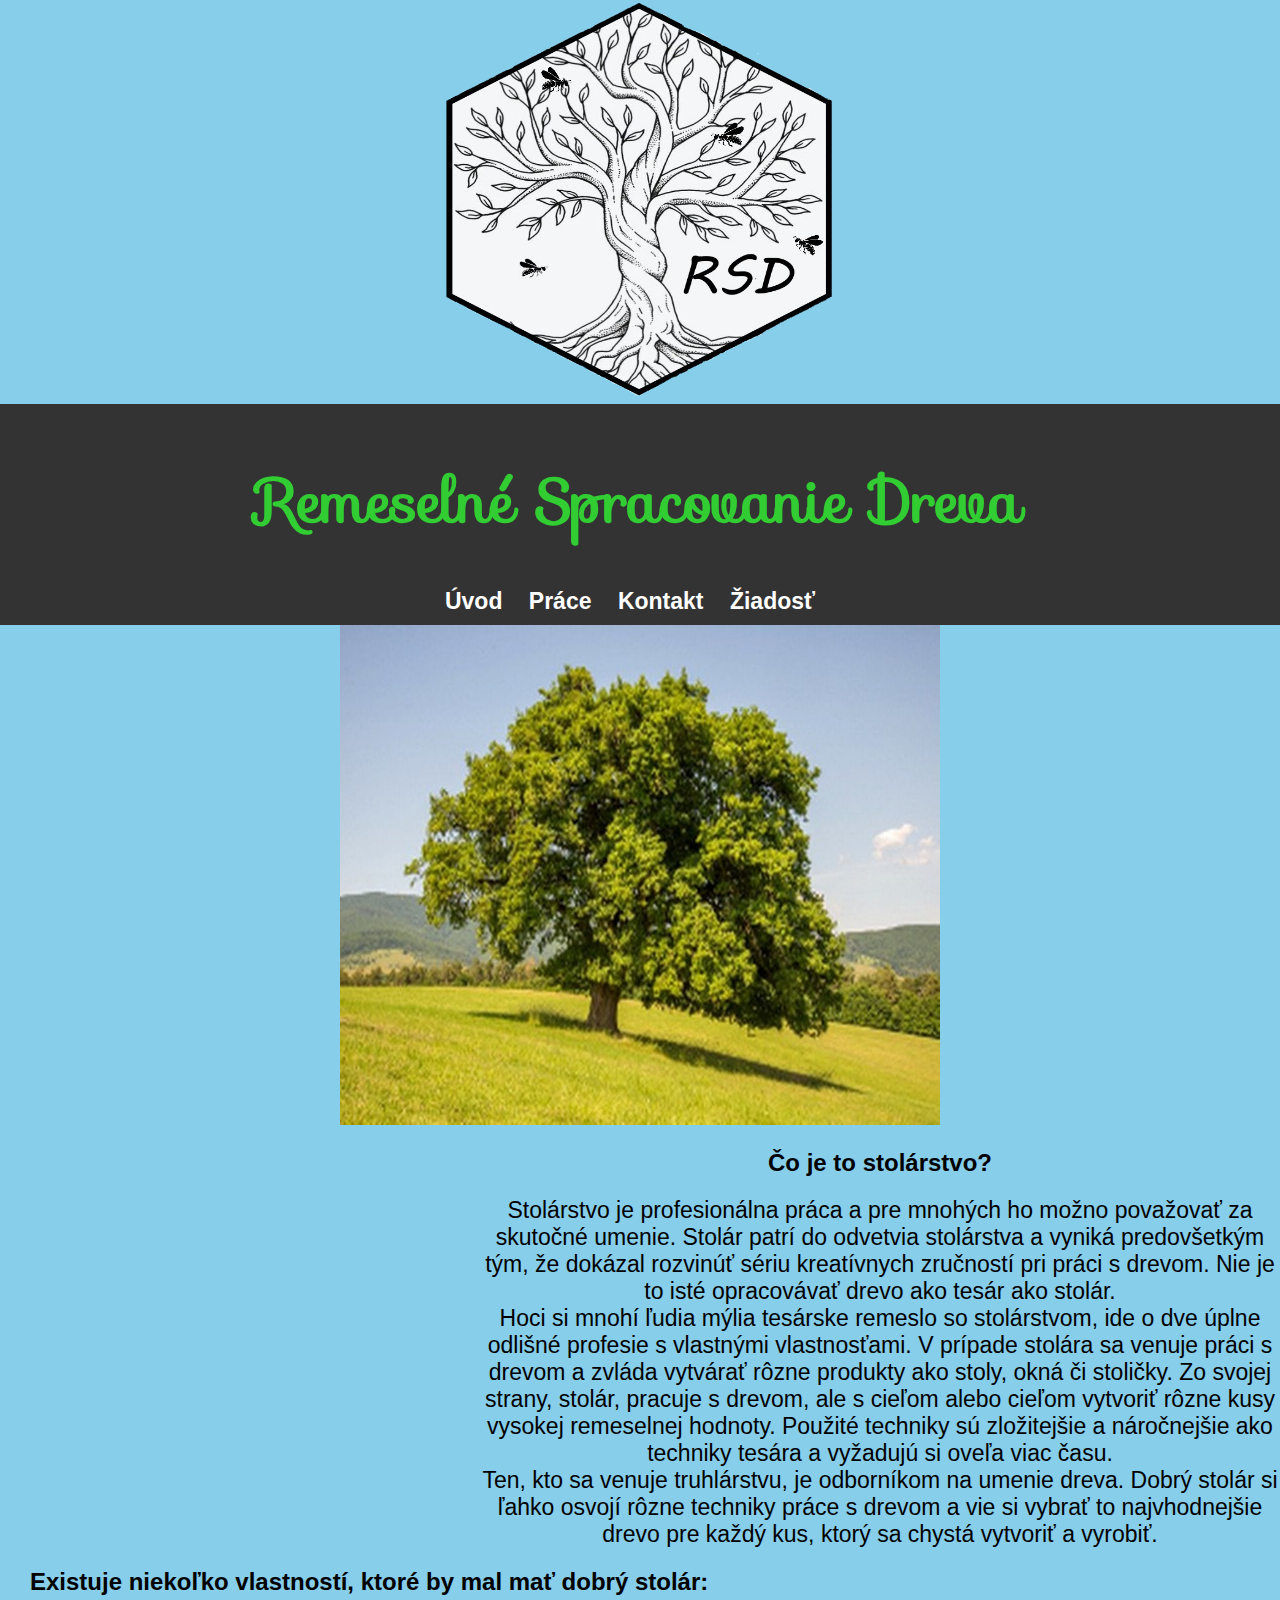
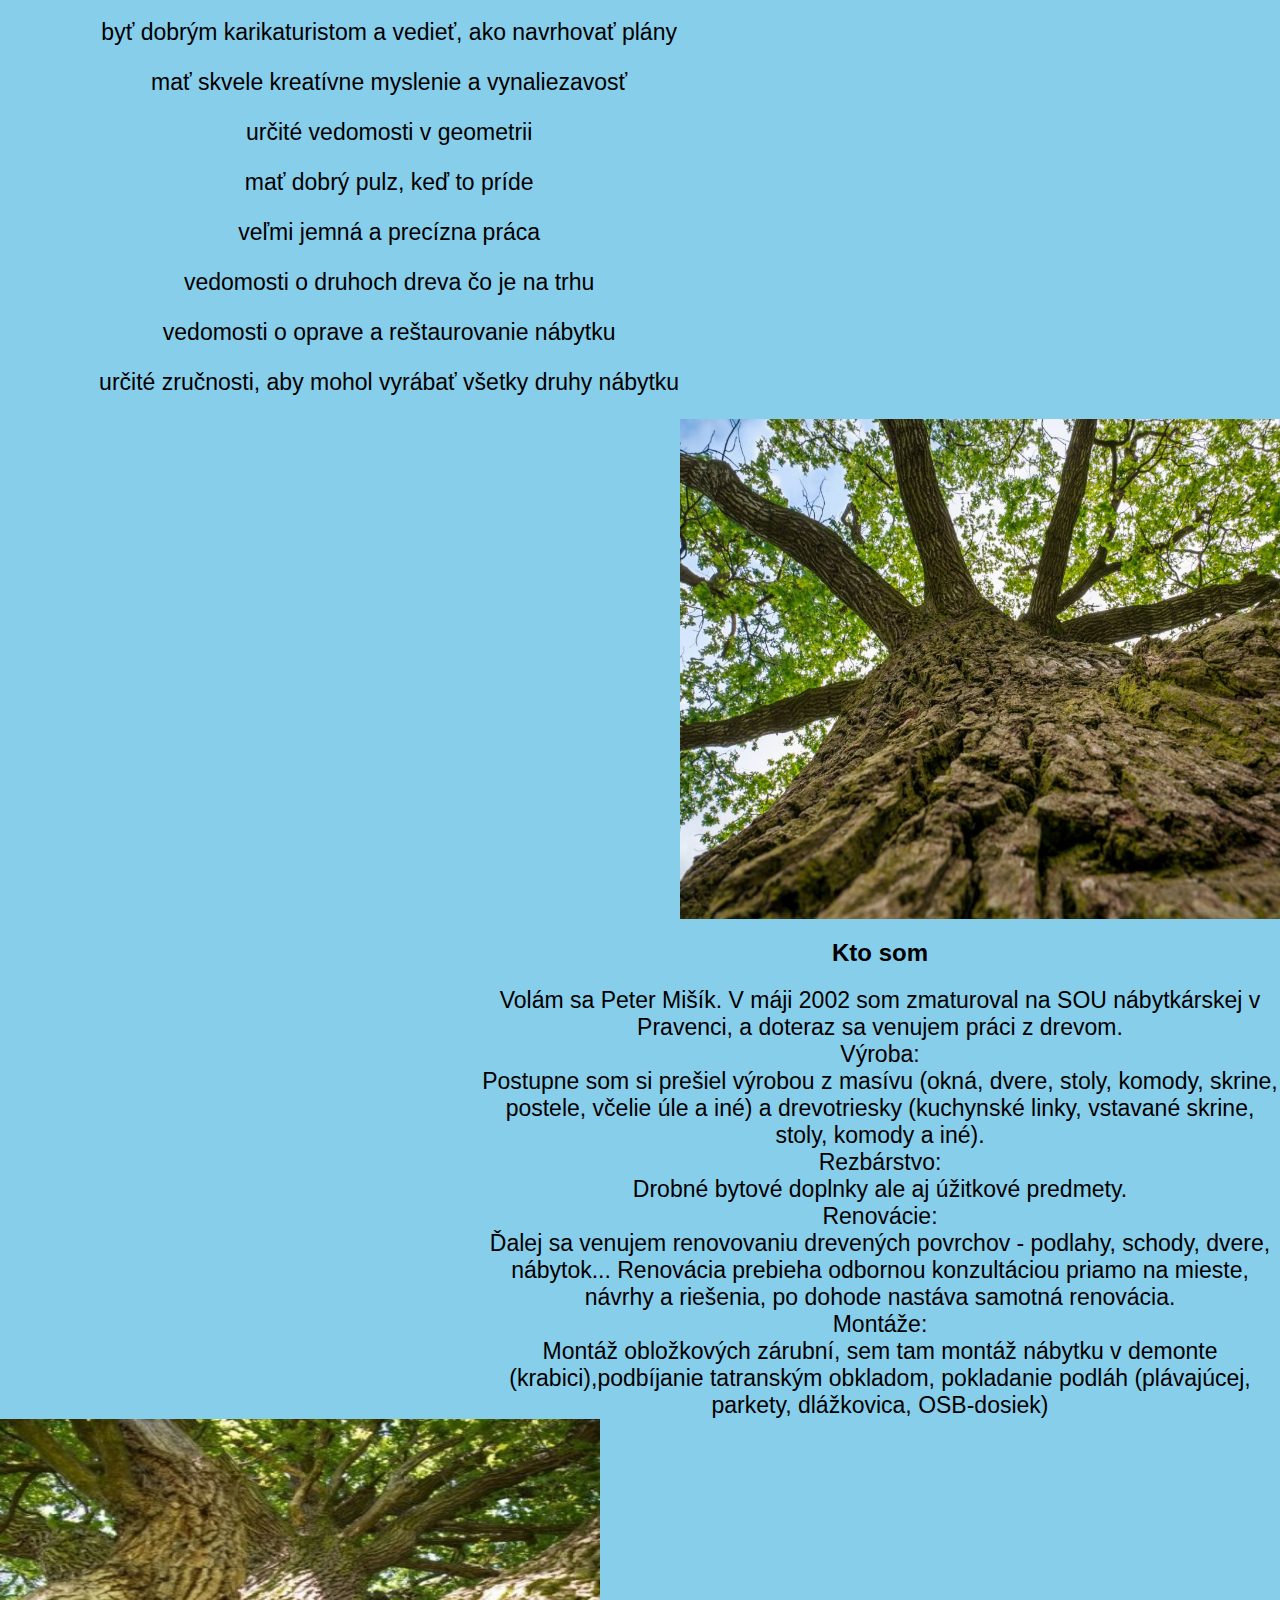
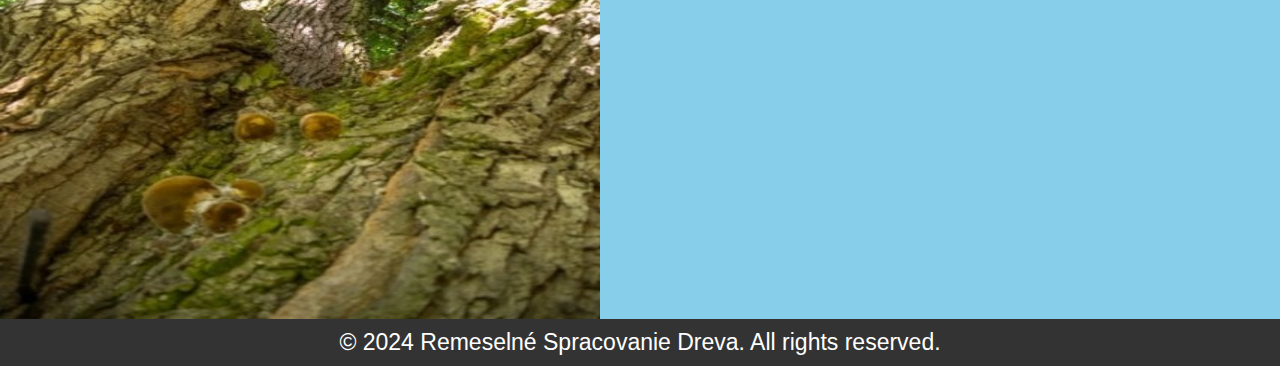
<file: index.html>
<!DOCTYPE html>
<html lang="sk">
<head>
    <meta charset="UTF-8">
    <meta name="viewport" content="width=device-width, initial-scale=1.0">
    <title>Remeselné Spracovanie Dreva</title>
    <link rel="stylesheet" href="styly.css">
</head>
<body>
    <img src="Logo.jpg" class="obr1">   
    <header>
        <link rel="stylesheet" href="https://fonts.googleapis.com/css?family=Sofia">
        <h1 >Remeselné Spracovanie Dreva</h1>
        <nav>
            <ul>
                <li><a href="index.html">Úvod</a></li>
                <li><a href="prace.html">Práce</a></li>
                <li><a href="kontakt.html">Kontakt</a></li>
                <li><a href="ziadost.html">Žiadosť</a></li>
            </ul>
        </nav>
    </header>
        <img src="Titulok2.jpg" class="obr2" > 
        <aside><h2>Čo je to stolárstvo?</h2>
        <p>Stolárstvo je profesionálna práca a pre mnohých ho možno považovať za skutočné umenie. Stolár patrí do odvetvia stolárstva a vyniká predovšetkým tým, že dokázal rozvinúť sériu kreatívnych zručností pri práci s drevom. Nie je to isté opracovávať drevo ako tesár ako stolár.
        <p>Hoci si mnohí ľudia mýlia tesárske remeslo so stolárstvom, ide o dve úplne odlišné profesie s vlastnými vlastnosťami. V prípade stolára sa venuje práci s drevom a zvláda vytvárať rôzne produkty ako stoly, okná či stoličky. Zo svojej strany, stolár, pracuje s drevom, ale s cieľom alebo cieľom vytvoriť rôzne kusy vysokej remeselnej hodnoty. Použité techniky sú zložitejšie a náročnejšie ako techniky tesára a vyžadujú si oveľa viac času.
        <p>Ten, kto sa venuje truhlárstvu, je odborníkom na umenie dreva. Dobrý stolár si ľahko osvojí rôzne techniky práce s drevom a vie si vybrať to najvhodnejšie drevo pre každý kus, ktorý sa chystá vytvoriť a vyrobiť.</p>
        </aside>
    
        <aside1><h2>Existuje niekoľko vlastností, ktoré by mal mať dobrý stolár: </h2>
        <ul>byť dobrým karikaturistom a vedieť, ako navrhovať plány</ul>
        <ul>mať skvele kreatívne myslenie a vynaliezavosť</ul>
        <ul>určité vedomosti v geometrii</ul>
        <ul>mať dobrý pulz, keď to príde</ul>
        <ul>veľmi jemná a precízna práca</ul>
        <ul>vedomosti o druhoch dreva čo je na trhu</ul>
        <ul>vedomosti o oprave a reštaurovanie nábytku</ul>
            <ul>určité zručnosti, aby mohol vyrábať všetky druhy nábytku</ul></aside1>
     <img src="Titulok3.jpg" class="obr3">
    
        <aside2>
            <h2>Kto som</h2>
            <p>Volám sa Peter Mišík. V máji 2002  som zmaturoval na SOU nábytkárskej v Pravenci, a doteraz sa venujem práci z drevom.</p>
<p>Výroba:</p>
<p>Postupne som si prešiel výrobou z masívu (okná, dvere, stoly, komody, skrine, postele, včelie úle a iné) a  drevotriesky (kuchynské linky, vstavané skrine, stoly, komody a iné).</p>
<p>Rezbárstvo:</p>
<p>Drobné bytové doplnky ale aj úžitkové predmety. </p>
<p>Renovácie:</p>
<p>Ďalej sa venujem renovovaniu drevených povrchov - podlahy, schody, dvere, nábytok...
Renovácia prebieha odbornou konzultáciou priamo na mieste, návrhy a riešenia, po dohode nastáva samotná renovácia.</p>
<p>Montáže:</p>
<p>Montáž obložkových zárubní, sem tam montáž nábytku v demonte (krabici),podbíjanie tatranským obkladom, pokladanie podláh (plávajúcej, parkety, dlážkovica, OSB-dosiek)</p>
    </aside2>
    <img src="Titulok4.jpg" class="obr4">
    <footer>
        <p>&copy; 2024 Remeselné Spracovanie Dreva. All rights reserved.</p>
    </footer>

    <script src="java.js"></script>
</body>
</html>
</file>
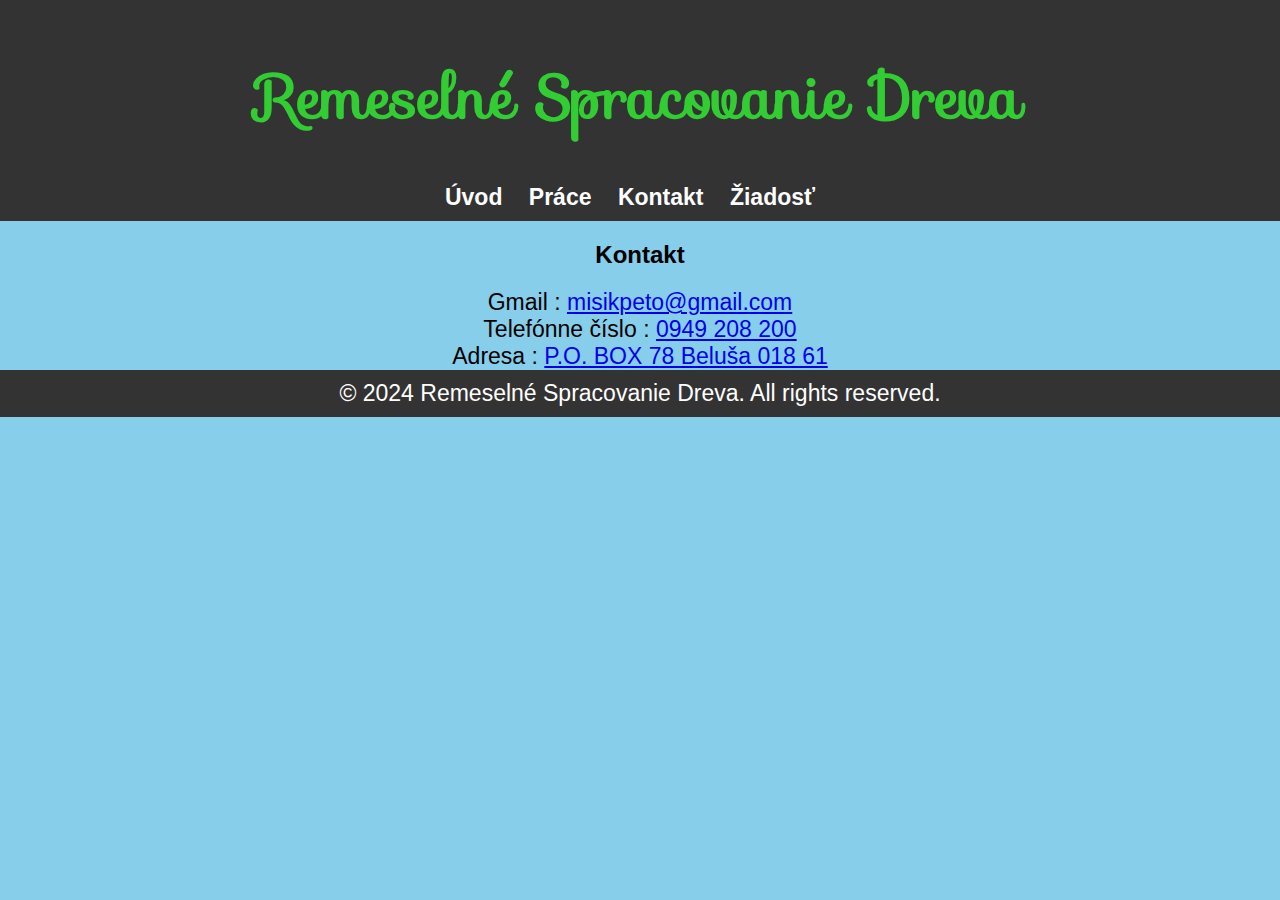
<file: kontakt.html>
<!DOCTYPE html>
<html lang="sk">
<head>
    <meta charset="UTF-8">
    <meta name="viewport" content="width=device-width, initial-scale=1.0">
    <title>Remeselné Spracovanie Dreva</title>
    <link rel="stylesheet" href="styly.css">
</head>
<body>
    <header>
        <link rel="stylesheet" href="https://fonts.googleapis.com/css?family=Sofia">
        <h1 id="companyName">Remeselné Spracovanie Dreva</h1>
        <nav>
            <ul>
                <li><a href="index.html">Úvod</a></li>
                <li><a href="prace.html">Práce</a></li>
                <li><a href="kontakt.html">Kontakt</a></li>
                <li><a href="ziadost.html">Žiadosť</a></li>
            </ul>
        </nav>
    </header>
        <h2>Kontakt</h2>
        <p id="contactGmail">Gmail : <a href="mailto:misikpeto@gmail.com">misikpeto@gmail.com</a></p>
        <p id="contactCislo">Telefónne číslo : <a href="tel:0949 208 200">0949 208 200</a></p>
        <p id="contactPObox">Adresa : <a href="P.O. BOX 78 Beluša 018 61">P.O. BOX 78 Beluša 018 61</a></p>
    <footer>
        <p>&copy; 2024 Remeselné Spracovanie Dreva. All rights reserved.</p>
    </footer>

</body>
</html>
</file>
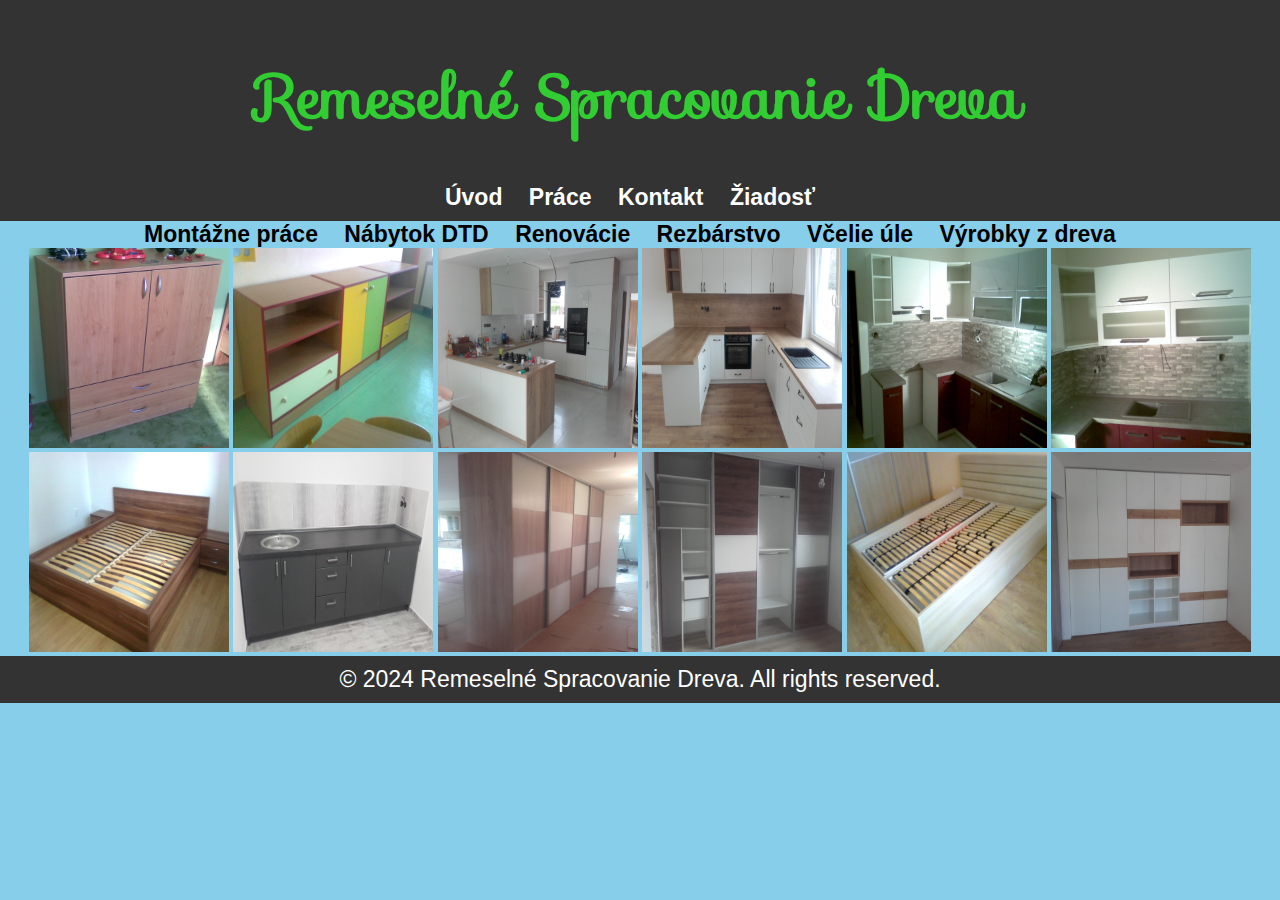
<file: nabytokdtd.html>
<!DOCTYPE html>
<html lang="sk">
<head>
    <meta charset="UTF-8">
    <meta name="viewport" content="width=device-width, initial-scale=1.0">
    <title>Remeselné Spracovanie Dreva</title>
    <link rel="stylesheet" href="styly.css">
</head>
<body>
    <header>
        <link rel="stylesheet" href="https://fonts.googleapis.com/css?family=Sofia">
        <h1 id="companyName">Remeselné Spracovanie Dreva</h1>
        <nav>
            <ul>
                <li><a href="uvod.html">Úvod</a></li>
                <li><a href="prace.html">Práce</a></li>
                <li><a href="kontakt.html">Kontakt</a></li>
                <li><a href="ziadost.html">Žiadosť</a></li>
            </ul>
        </nav>
    </header>
    <header2>
        <nav2>
            <ul>
                <li><a href="montaze.html">Montážne práce</a></li>
                <li><a href="nabytokdtd.html">Nábytok DTD</a></li>
                <li><a href="renovacie.html">Renovácie</a></li>
                <li><a href="rezbarstvo.html">Rezbárstvo</a></li>
                <li><a href="vcelieuly.html">Včelie úle</a></li>
                <li><a href="vyrobkyzdreva.html">Výrobky z dreva</a></li>
            </ul>
        </nav2>
    </header2>
            <img src="Nábytok DTD/komoda.jpg" class="obr5">
            <img src="Nábytok DTD/komoda2.jpg" class="obr5"> 
            <img src="Nábytok DTD/Kuchynska linka.jpg" class="obr5"> 
            <img src="Nábytok DTD/Kuchynska linka2.jpg" class="obr5"> 
            <img src="Nábytok DTD/Kuchynska linka3.jpg" class="obr5"> 
            <img src="Nábytok DTD/Kuchynska linka4.jpg" class="obr5"> 
            <img src="Nábytok DTD/Manzelska postel.jpg" class="obr5"> 
            <img src="Nábytok DTD/Skrinka do kupelne.jpg" class="obr5"> 
            <img src="Nábytok DTD/Vstavana skrina.jpg" class="obr5"> 
            <img src="Nábytok DTD/Vstavana skrina2.jpg" class="obr5"> 
            <img src="Nábytok DTD/vstavaná skriňa spálňa + posteľ.jpg" class="obr5"> 
            <img src="Nábytok DTD/Vstavana skrina do obyvacky.jpg" class="obr5"> 
   <footer>
        <p>&copy; 2024 Remeselné Spracovanie Dreva. All rights reserved.</p>
    </footer>
</body>
</html>
</file>
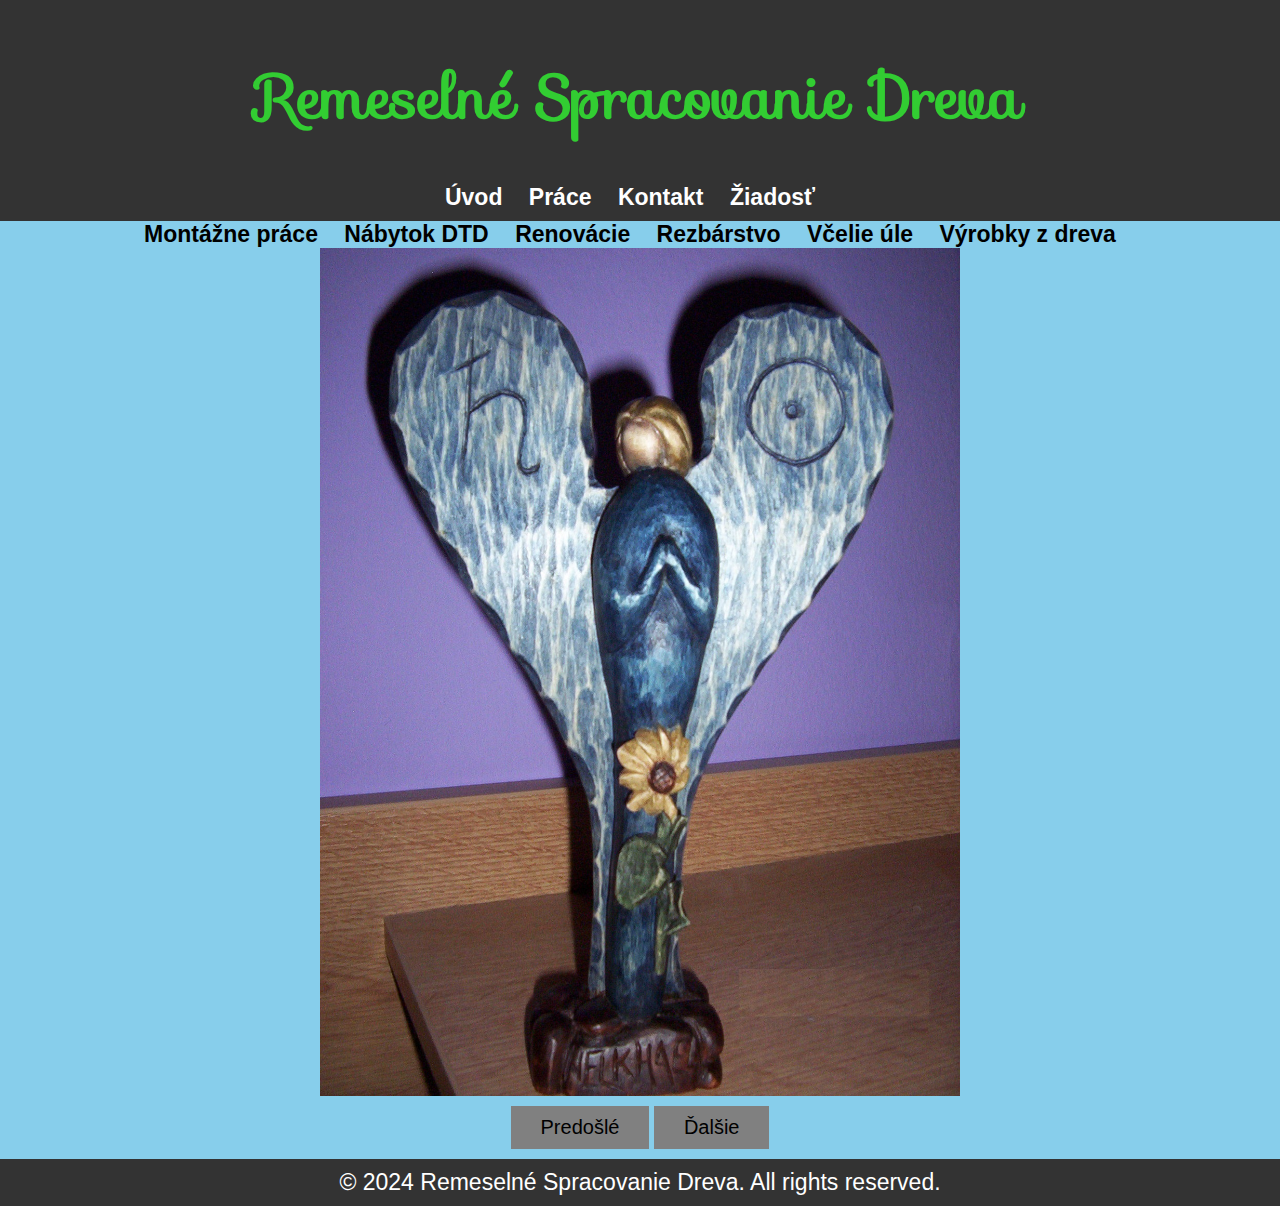
<file: prace.html>
<!DOCTYPE html>
<html lang="sk">
<head>
    <meta charset="UTF-8">
    <meta name="viewport" content="width=device-width, initial-scale=1.0">
    <title>Remeselné Spracovanie Dreva</title>
    <link rel="stylesheet" href="styly.css">
</head>
<body>
    <header>
        <link rel="stylesheet" href="https://fonts.googleapis.com/css?family=Sofia">
        <h1 id="companyName">Remeselné Spracovanie Dreva</h1>
        <nav>
            <ul>
                <li><a href="uvod.html">Úvod</a></li>
                <li><a href="prace.html">Práce</a></li>
                <li><a href="kontakt.html">Kontakt</a></li>
                <li><a href="ziadost.html">Žiadosť</a></li>
            </ul>
        </nav>
    </header>
    <header2>
        <nav2>
            <ul>
                <li><a href="montaze.html">Montážne práce</a></li>
                <li><a href="nabytokdtd.html">Nábytok DTD</a></li>
                <li><a href="renovacie.html">Renovácie</a></li>
                <li><a href="rezbarstvo.html">Rezbárstvo</a></li>
                <li><a href="vcelieuly.html">Včelie úle</a></li>
                <li><a href="vyrobkyzdreva.html">Výrobky z dreva</a></li>
            </ul>
        </nav2> 
    </header2>
            <div class="slider">
                <div class="slides">
                    <img class="slide" src="Nadhlad/anjel.jpg" alt="obrazok1">
                    <img class="slide" src="Nadhlad/buda.jpg" alt="obrazok2">
                    <img class="slide" src="Nadhlad/komoda.jpg" alt="obrazok3">
                    <img class="slide" src="Nadhlad/kuchyna.jpg" alt="obrazok4">
                    <img class="slide" src="Nadhlad/kvetinace.jpg" alt="obrazok5">
                    <img class="slide" src="Nadhlad/miska.jpg" alt="obrazok6">
                    <img class="slide" src="Nadhlad/parkety.jpg" alt="obrazok7">
                    <img class="slide" src="Nadhlad/plavajuca_podlaha.jpg" alt="obrazok8">
                    <img class="slide" src="Nadhlad/schody.jpg" alt="obrazok9">
                    <img class="slide" src="Nadhlad/skrina.jpg" alt="obrazok10">
                    <img class="slide" src="Nadhlad/srdiecka.jpg" alt="obrazok11">
                    <img class="slide" src="Nadhlad/stolicky.jpg" alt="obrazok12">
                    <img class="slide" src="Nadhlad/Tatranský_obklad.jpg" alt="obrazok13">
                    <img class="slide" src="Nadhlad/ul.jpg" alt="obrazok14">
                    <img class="slide" src="Nadhlad/ul2.jpg" alt="obrazok15">
                </div>
                <button class="prev" onclick="prevSlide()">Predošlé</button>
                <button class="next" onclick="nextSlide()">Ďalšie</button>
            </div>

    <footer>
        <p>&copy; 2024 Remeselné Spracovanie Dreva. All rights reserved.</p>
    </footer>
    <script src="java.js"></script>
</body>
</html>
</file>
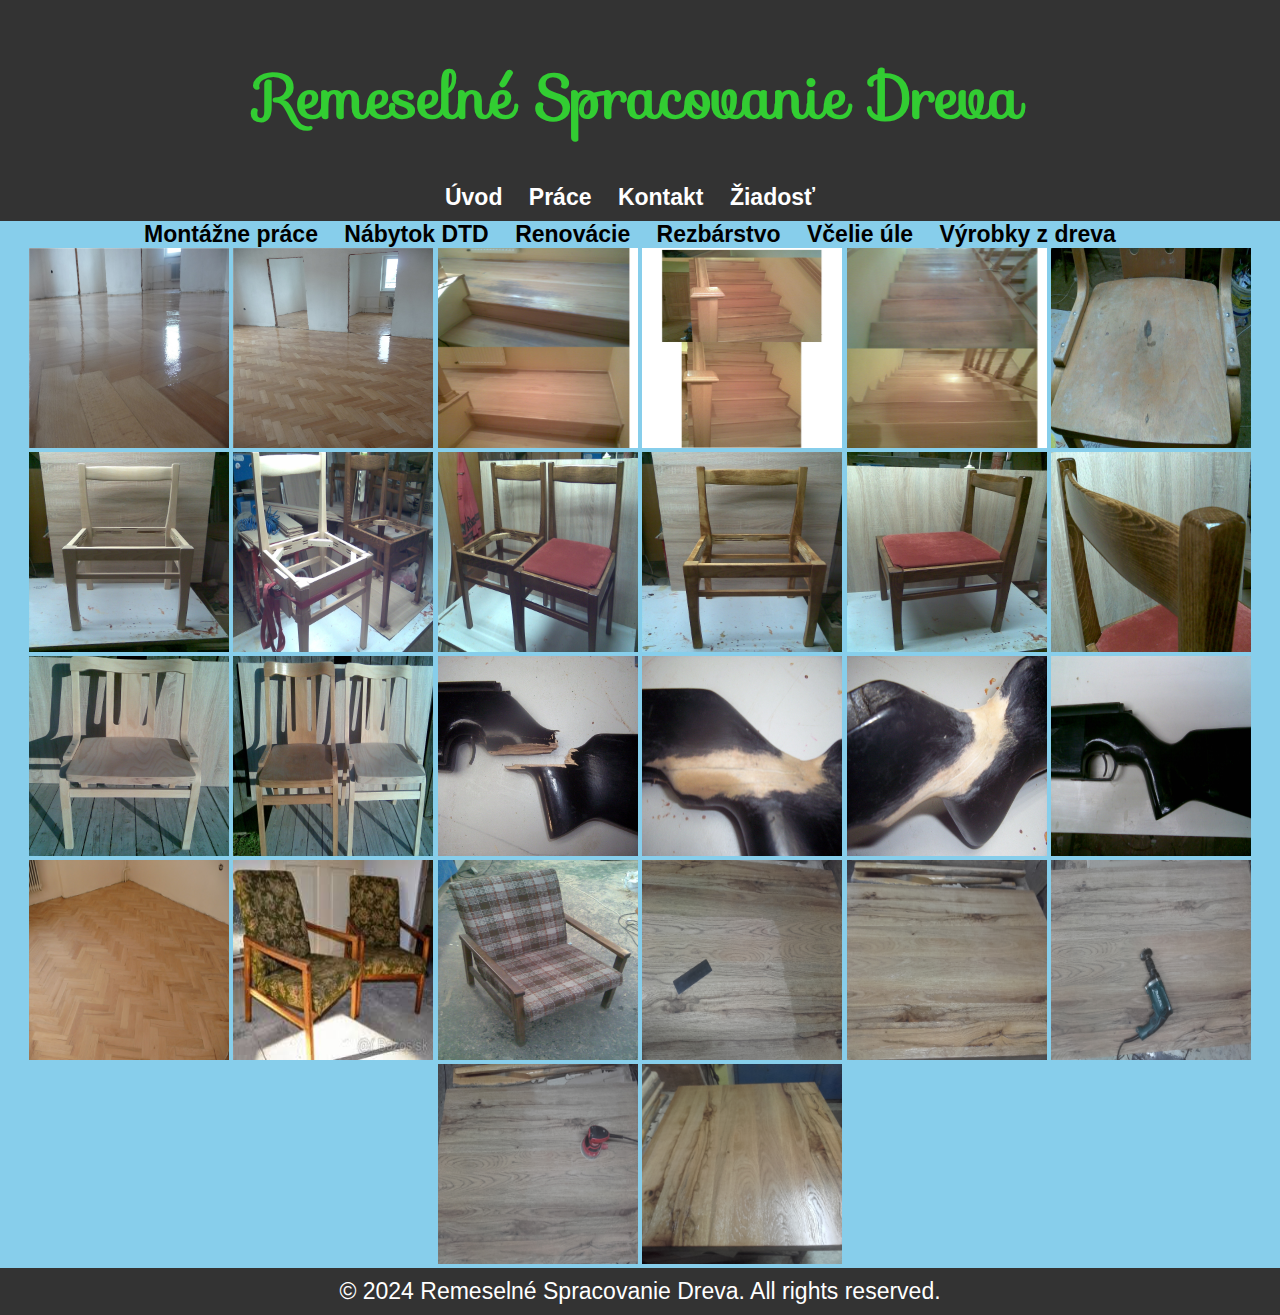
<file: renovacie.html>
<!DOCTYPE html>
<html lang="sk">
<head>
    <meta charset="UTF-8">
    <meta name="viewport" content="width=device-width, initial-scale=1.0">
    <title>Remeselné Spracovanie Dreva</title>
    <link rel="stylesheet" href="styly.css">
</head>
<body>
    <header>
        <link rel="stylesheet" href="https://fonts.googleapis.com/css?family=Sofia">
        <h1 id="companyName">Remeselné Spracovanie Dreva</h1>
        <nav>
            <ul>
                <li><a href="index.html">Úvod</a></li>
                <li><a href="prace.html">Práce</a></li>
                <li><a href="kontakt.html">Kontakt</a></li>
                <li><a href="ziadost.html">Žiadosť</a></li>
            </ul>
        </nav>
    </header>
    <header2>
        <nav2>
            <ul>
                <li><a href="montaze.html">Montážne práce</a></li>
                <li><a href="nabytokdtd.html">Nábytok DTD</a></li>
                <li><a href="renovacie.html">Renovácie</a></li>
                <li><a href="rezbarstvo.html">Rezbárstvo</a></li>
                <li><a href="vcelieuly.html">Včelie úle</a></li>
                <li><a href="vyrobkyzdreva.html">Výrobky z dreva</a></li>
            </ul>
        </nav2>
    </header2>
            <img src="Renovácie/Bukové parkety.jpg" class="obr5">
            <img src="Renovácie/Bukové parkety2.jpg" class="obr5">
            <img src="Renovácie/Bukové schody.jpg" class="obr5">
            <img src="Renovácie/Bukové schody - vrch 1.jpg" class="obr5">
            <img src="Renovácie/Bukové schody - vrch z hora.jpg" class="obr5">
            <img src="Renovácie/Jedálenská stolička drevenná - pred.jpg" class="obr5">
            <img src="Renovácie/Jedálenská stolička čalunená.jpg" class="obr5">
            <img src="Renovácie/Jedálenská stolička čalunená2.jpg" class="obr5">
            <img src="Renovácie/Jedálenská stolička čalunená3.jpg" class="obr5">
            <img src="Renovácie/Jedálenská stolička čalunená4.jpg" class="obr5">
            <img src="Renovácie/Jedálenská stolička čalunená5.jpg" class="obr5">
            <img src="Renovácie/Jedálenská stolička čalunená6.jpg" class="obr5">
            <img src="Renovácie/Jedálenská stolička drevenná - po.jpg" class="obr5">
            <img src="Renovácie/Jedálenská stolička drevenná - porovnanie.jpg" class="obr5">
            <img src="Renovácie/Oprava pažby.jpg" class="obr5">
            <img src="Renovácie/Oprava pažby2.jpg" class="obr5">
            <img src="Renovácie/Oprava pažby3.jpg" class="obr5">
            <img src="Renovácie/Oprava pažby4.jpg" class="obr5">
            <img src="Renovácie/parkety.jpg" class="obr5">
            <img src="Renovácie/Renovacia kresla - pred.jpg" class="obr5">
            <img src="Renovácie/Renovacia kresla - po.jpg" class="obr5">
            <img src="Renovácie/Renovacia stola - škrabanie.jpg" class="obr5">
            <img src="Renovácie/Renovacia stola - vybrúsené pod lak.jpg" class="obr5">
            <img src="Renovácie/Renovacia stola - kartáčovanie.jpg" class="obr5">
            <img src="Renovácie/Renovacia stola - brúsenie.jpg" class="obr5">
            <img src="Renovácie/Renovacia stola - nalakovany.jpg" class="obr5">

   <footer>
        <p>&copy; 2024 Remeselné Spracovanie Dreva. All rights reserved.</p>
    </footer>
    <script src="java.js"></script>
</body>
</html
</file>
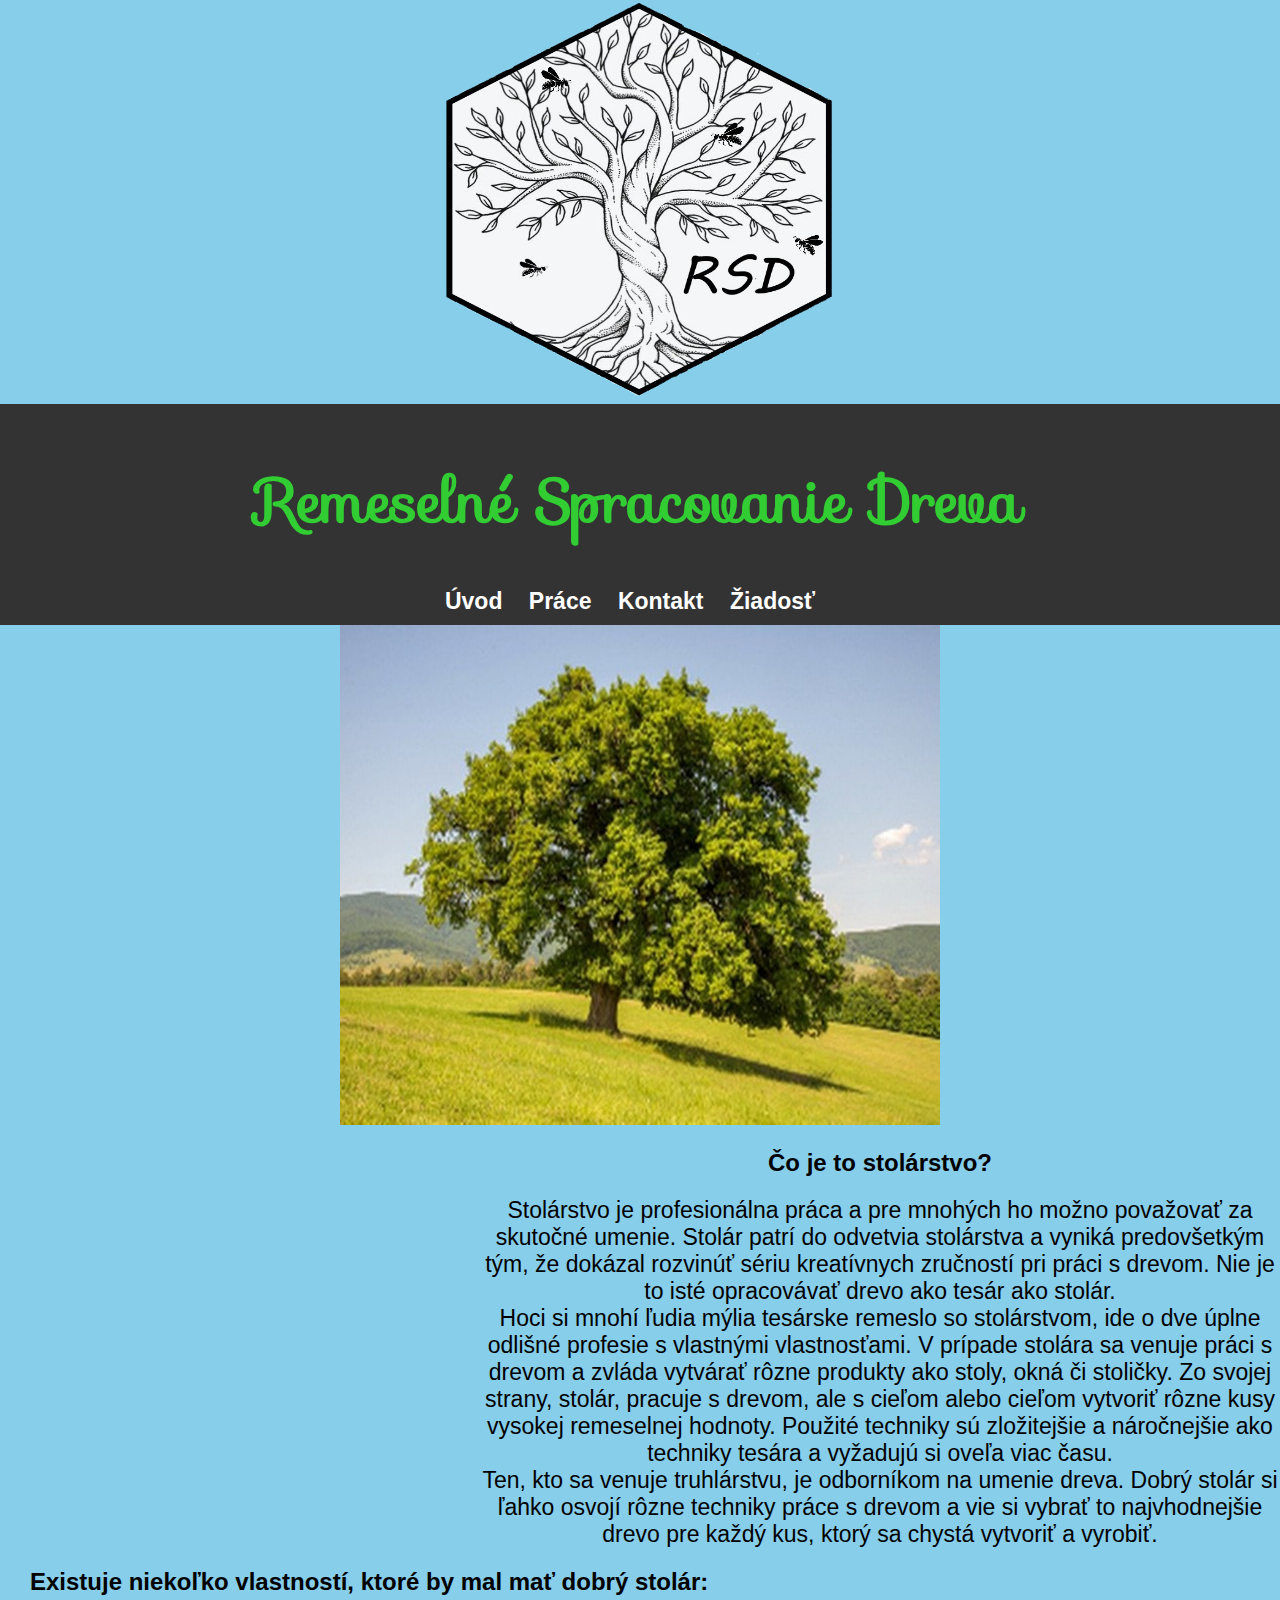
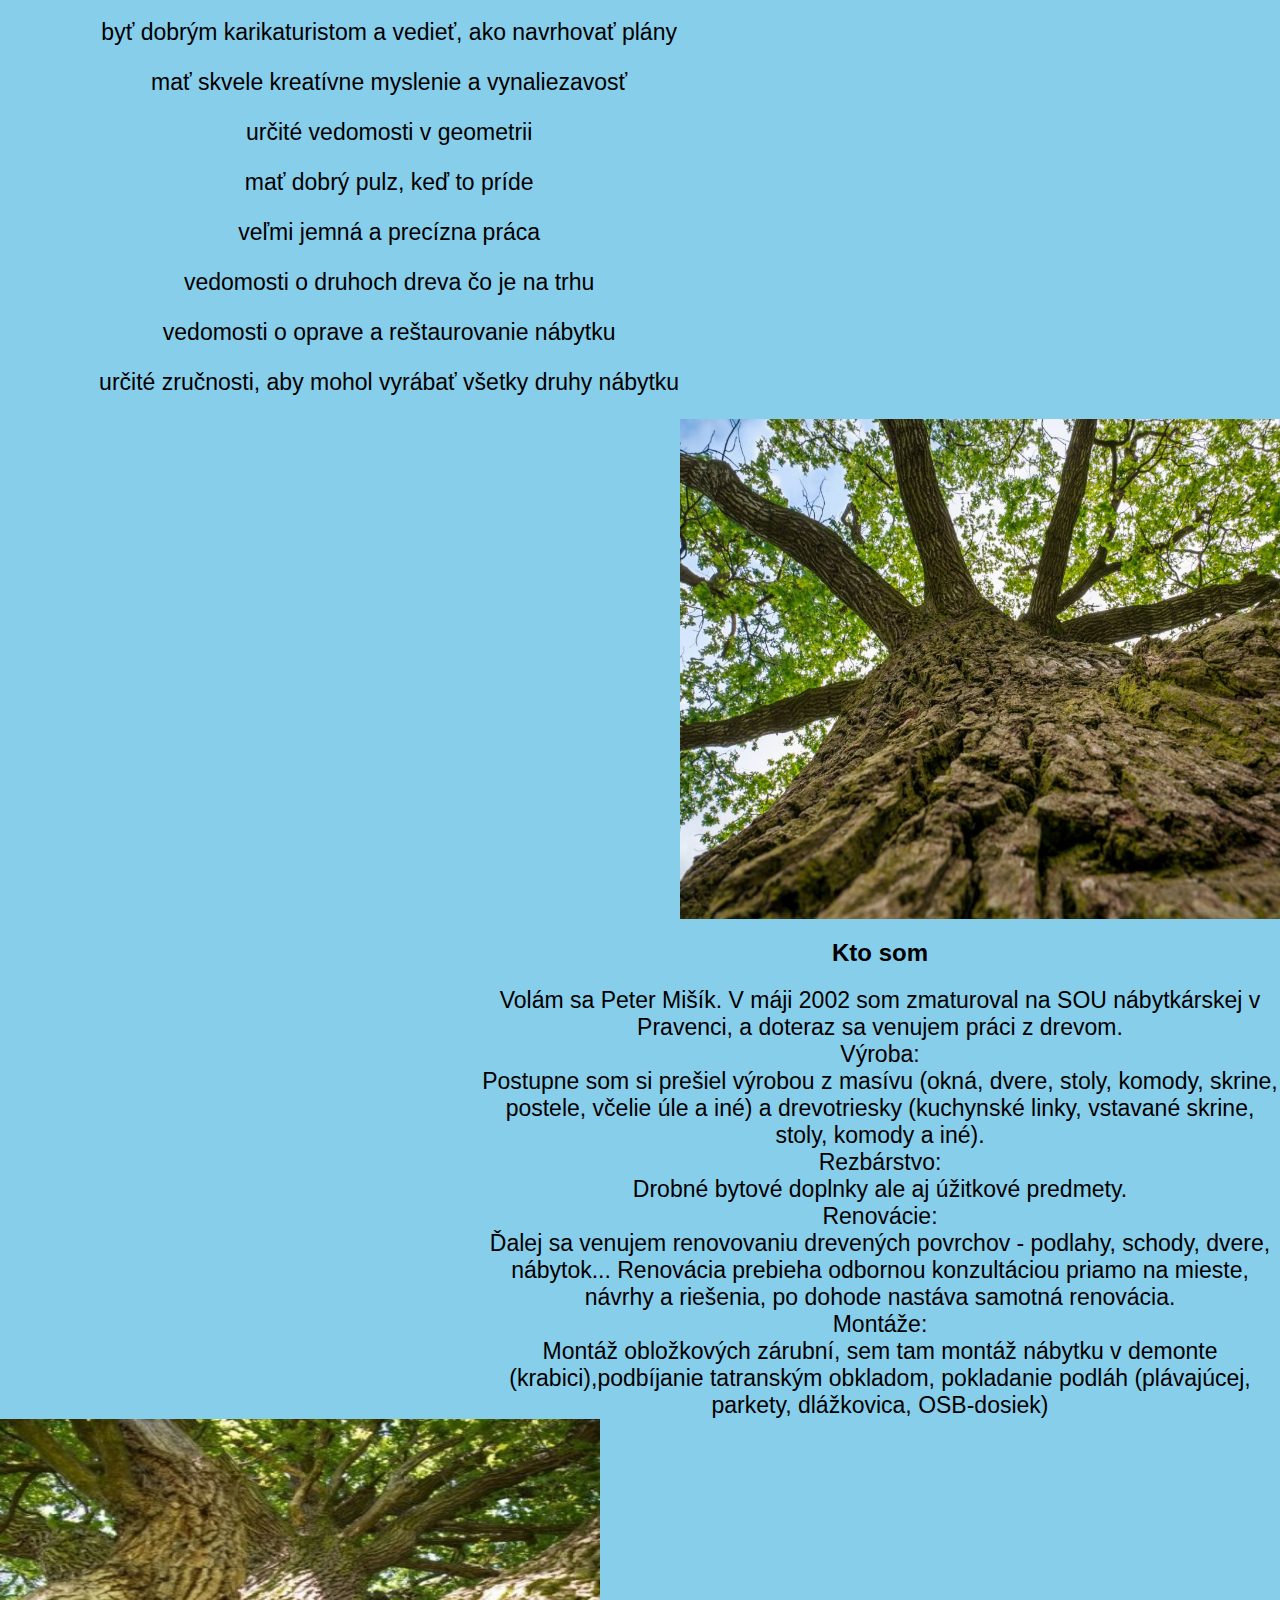
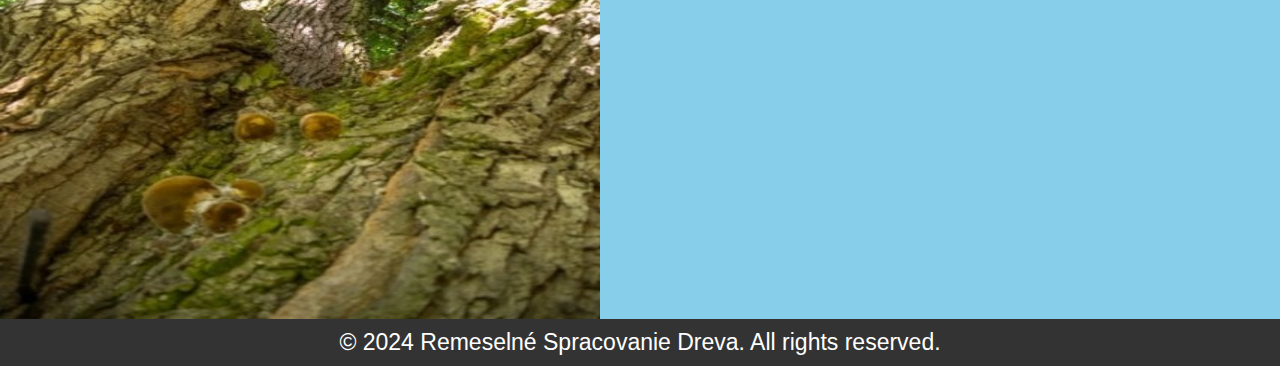
<file: uvod.html>
<!DOCTYPE html>
<html lang="sk">
<head>
    <meta charset="UTF-8">
    <meta name="viewport" content="width=device-width, initial-scale=1.0">
    <title>Remeselné Spracovanie Dreva</title>
    <link rel="stylesheet" href="styly.css">
</head>
<body>
    <img src="Logo.jpg" class="obr1">   
    <header>
        <link rel="stylesheet" href="https://fonts.googleapis.com/css?family=Sofia">
        <h1 >Remeselné Spracovanie Dreva</h1>
        <nav>
            <ul>
                <li><a href="uvod.html">Úvod</a></li>
                <li><a href="prace.html">Práce</a></li>
                <li><a href="kontakt.html">Kontakt</a></li>
                <li><a href="ziadost.html">Žiadosť</a></li>
            </ul>
        </nav>
    </header>
        <img src="Titulok2.jpg" class="obr2" > 
        <aside><h2>Čo je to stolárstvo?</h2>
        <p>Stolárstvo je profesionálna práca a pre mnohých ho možno považovať za skutočné umenie. Stolár patrí do odvetvia stolárstva a vyniká predovšetkým tým, že dokázal rozvinúť sériu kreatívnych zručností pri práci s drevom. Nie je to isté opracovávať drevo ako tesár ako stolár.
        <p>Hoci si mnohí ľudia mýlia tesárske remeslo so stolárstvom, ide o dve úplne odlišné profesie s vlastnými vlastnosťami. V prípade stolára sa venuje práci s drevom a zvláda vytvárať rôzne produkty ako stoly, okná či stoličky. Zo svojej strany, stolár, pracuje s drevom, ale s cieľom alebo cieľom vytvoriť rôzne kusy vysokej remeselnej hodnoty. Použité techniky sú zložitejšie a náročnejšie ako techniky tesára a vyžadujú si oveľa viac času.
        <p>Ten, kto sa venuje truhlárstvu, je odborníkom na umenie dreva. Dobrý stolár si ľahko osvojí rôzne techniky práce s drevom a vie si vybrať to najvhodnejšie drevo pre každý kus, ktorý sa chystá vytvoriť a vyrobiť.</p>
        </aside>
    
        <aside1><h2>Existuje niekoľko vlastností, ktoré by mal mať dobrý stolár: </h2>
        <ul>byť dobrým karikaturistom a vedieť, ako navrhovať plány</ul>
        <ul>mať skvele kreatívne myslenie a vynaliezavosť</ul>
        <ul>určité vedomosti v geometrii</ul>
        <ul>mať dobrý pulz, keď to príde</ul>
        <ul>veľmi jemná a precízna práca</ul>
        <ul>vedomosti o druhoch dreva čo je na trhu</ul>
        <ul>vedomosti o oprave a reštaurovanie nábytku</ul>
            <ul>určité zručnosti, aby mohol vyrábať všetky druhy nábytku</ul></aside1>
     <img src="Titulok3.jpg" class="obr3">
    
        <aside2>
            <h2>Kto som</h2>
            <p>Volám sa Peter Mišík. V máji 2002  som zmaturoval na SOU nábytkárskej v Pravenci, a doteraz sa venujem práci z drevom.</p>
<p>Výroba:</p>
<p>Postupne som si prešiel výrobou z masívu (okná, dvere, stoly, komody, skrine, postele, včelie úle a iné) a  drevotriesky (kuchynské linky, vstavané skrine, stoly, komody a iné).</p>
<p>Rezbárstvo:</p>
<p>Drobné bytové doplnky ale aj úžitkové predmety. </p>
<p>Renovácie:</p>
<p>Ďalej sa venujem renovovaniu drevených povrchov - podlahy, schody, dvere, nábytok...
Renovácia prebieha odbornou konzultáciou priamo na mieste, návrhy a riešenia, po dohode nastáva samotná renovácia.</p>
<p>Montáže:</p>
<p>Montáž obložkových zárubní, sem tam montáž nábytku v demonte (krabici),podbíjanie tatranským obkladom, pokladanie podláh (plávajúcej, parkety, dlážkovica, OSB-dosiek)</p>
    </aside2>
    <img src="Titulok4.jpg" class="obr4">
    <footer>
        <p>&copy; 2024 Remeselné Spracovanie Dreva. All rights reserved.</p>
    </footer>

    <script src="java.js"></script>
</body>
</html>
</file>
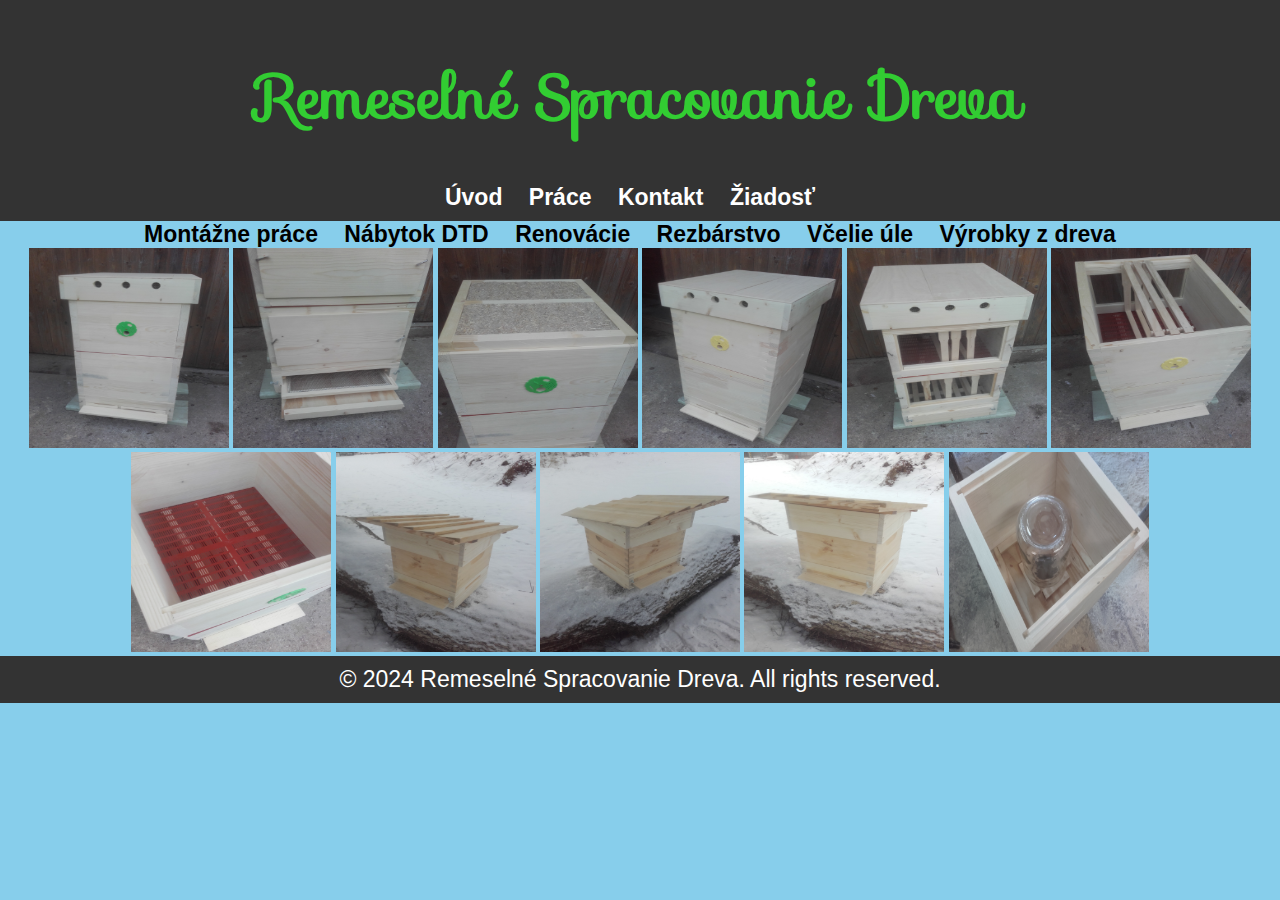
<file: vcelieuly.html>
<!DOCTYPE html>
<html lang="sk">
<head>
    <meta charset="UTF-8">
    <meta name="viewport" content="width=device-width, initial-scale=1.0">
    <title>Remeselné Spracovanie Dreva</title>
    <link rel="stylesheet" href="styly.css">
</head>
<body>
    <header>
        <link rel="stylesheet" href="https://fonts.googleapis.com/css?family=Sofia">
        <h1 id="companyName">Remeselné Spracovanie Dreva</h1>
        <nav>
            <ul>
                <li><a href="index.html">Úvod</a></li>
                <li><a href="prace.html">Práce</a></li>
                <li><a href="kontakt.html">Kontakt</a></li>
                <li><a href="ziadost.html">Žiadosť</a></li>
            </ul>
        </nav>
    </header>
    <header2>
        <nav2>
            <ul>
                <li><a href="montaze.html">Montážne práce</a></li>
                <li><a href="nabytokdtd.html">Nábytok DTD</a></li>
                <li><a href="renovacie.html">Renovácie</a></li>
                <li><a href="rezbarstvo.html">Rezbárstvo</a></li>
                <li><a href="vcelieuly.html">Včelie úle</a></li>
                <li><a href="vyrobkyzdreva.html">Výrobky z dreva</a></li>
            </ul>
        </nav2>
    </header2>
            <img src="Včelie úle/UL.jpg" class="obr5">
            <img src="Včelie úle/UL2.jpg" class="obr5">
            <img src="Včelie úle/UL3.jpg" class="obr5">
            <img src="Včelie úle/UL4.jpg" class="obr5">
            <img src="Včelie úle/UL5.jpg" class="obr5">
            <img src="Včelie úle/UL6.jpg" class="obr5">
            <img src="Včelie úle/UL7.jpg" class="obr5">
            <img src="Včelie úle/UL_WARRE.jpg" class="obr5">
            <img src="Včelie úle/UL_WARRE2.jpg" class="obr5">
            <img src="Včelie úle/UL_WARRE3.jpg" class="obr5">
            <img src="Včelie úle/UL_WARRE4.jpg" class="obr5">

   <footer>
        <p>&copy; 2024 Remeselné Spracovanie Dreva. All rights reserved.</p>
    </footer>
    <script src="java.js"></script>
</body>
</html>
</file>
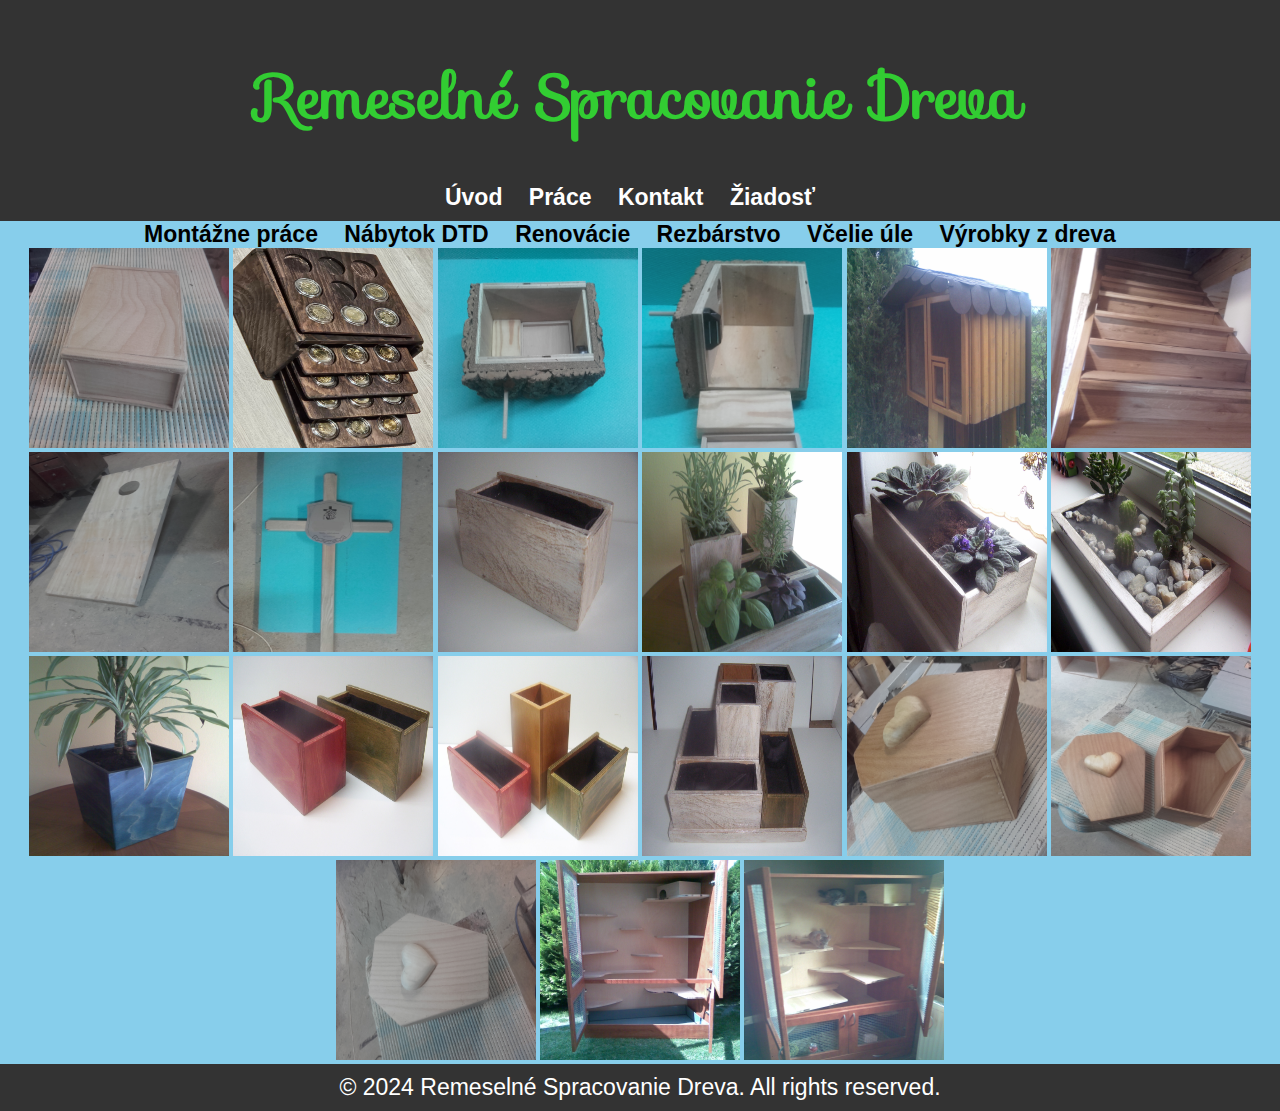
<file: vyrobkyzdreva.html>
<!DOCTYPE html>
<html lang="sk">
<head>
    <meta charset="UTF-8">
    <meta name="viewport" content="width=device-width, initial-scale=1.0">
    <title>Remeselné Spracovanie Dreva</title>
    <link rel="stylesheet" href="styly.css">
</head>
<body>
    <header>
        <link rel="stylesheet" href="https://fonts.googleapis.com/css?family=Sofia">
        <h1 id="companyName">Remeselné Spracovanie Dreva</h1>
        <nav>
            <ul>
                <li><a href="index.html">Úvod</a></li>
                <li><a href="prace.html">Práce</a></li>
                <li><a href="kontakt.html">Kontakt</a></li>
                <li><a href="ziadost.html">Žiadosť</a></li>
            </ul>
        </nav>
    </header>
    <header2>
        <nav2>
            <ul>
                <li><a href="montaze.html">Montážne práce</a></li>
                <li><a href="nabytokdtd.html">Nábytok DTD</a></li>
                <li><a href="renovacie.html">Renovácie</a></li>
                <li><a href="rezbarstvo.html">Rezbárstvo</a></li>
                <li><a href="vcelieuly.html">Včelie úle</a></li>
                <li><a href="vyrobkyzdreva.html">Výrobky z dreva</a></li>
            </ul>
        </nav2>
    </header2>
            <img src="Výrobky z dreva/Box_na_euro_mince.jpg" class="obr5">
            <img src="Výrobky z dreva/Box_na_euro_mince2.jpg" class="obr5">
            <img src="Výrobky z dreva/Budka pre malé vtačiky.jpg" class="obr5">
            <img src="Výrobky z dreva/Budka pre malé vtačiky2.jpg" class="obr5">
            <img src="Výrobky z dreva/Budka pre vtákov.jpg" class="obr5">
            <img src="Výrobky z dreva/Drevenné schodisko.jpg" class="obr5">
            <img src="Výrobky z dreva/Korn_hole.jpg" class="obr5">
            <img src="Výrobky z dreva/Kríž na pomník.jpg" class="obr5">
            <img src="Výrobky z dreva/Kvetinač.jpg" class="obr5">
            <img src="Výrobky z dreva/Kvetinač pre bylinky.jpg" class="obr5">
            <img src="Výrobky z dreva/Kvetinač pre fialky.jpg" class="obr5">
            <img src="Výrobky z dreva/Kvetinač pre sukulenty.jpg" class="obr5">
            <img src="Výrobky z dreva/Kvetinač velky.jpg" class="obr5">
            <img src="Výrobky z dreva/Kvetinače.jpg" class="obr5">
            <img src="Výrobky z dreva/Kvetinače2.jpg" class="obr5">
            <img src="Výrobky z dreva/Kvetinače3.jpg" class="obr5">
            <img src="Výrobky z dreva/Rakva mala.jpg" class="obr5">
            <img src="Výrobky z dreva/Rakva mala2.jpg" class="obr5">
            <img src="Výrobky z dreva/Rakva mala3.jpg" class="obr5">
            <img src="Výrobky z dreva/skriňa pre činčili.jpg" class="obr5">
            <img src="Výrobky z dreva/skriňa pre činčili2.jpg" class="obr5">
   <footer>
        <p>&copy; 2024 Remeselné Spracovanie Dreva. All rights reserved.</p>
    </footer>
    <script src="java.js"></script>
</body>
</html>
</file>
<file: styly.css>
img.obr1{width:450px;height:400px;}
img.obr2{width:600px;height: 500px;}
img.obr3{width:600px;height: 500px; display: block; margin-left: auto;margin-right: right;}
img.obr4{width:600px;height: 500px; display: block; margin-left: left;margin-right: auto;}
img.obr5{width:200px;height:200px;display:inline;}

body {
    font-family: Arial, sans-serif;
    margin: 0;
    padding: 0;
    text-align: center;
    margin-top: top;
    background-color: skyblue;
}

header {
    background-color: #333;
    color: limegreen;
    padding: 10px 0;
    text-align: center;
}

header2 {
    background-color: skyblue;
    padding: 10px 0;
    text-align: center;
}
h1 {
    font-family: "Sofia";
    font-size: 60px;
}

p{
    width: 800px;
    font-size: 23px;
    text-align: center;
    margin: auto;
}

ul{
    font-size: 23px;
}

ul2{
    font-size: 23px;
}

aside{
    padding-left: 15px;
    margin-left: 15px;
    float: right;
}

aside1{
    padding-left: 15px;
    margin-left: 15px;
    float: left;
}

aside2{
    padding-left: 15px;
    margin-left: 15px;
    float: right;
}
nav ul {
    list-style: none;
    margin: 0;
    padding: 0;
}

nav2 ul {
    list-style: none;
    margin: 0;
    padding: 0;
}

nav ul li {
    display: inline;
    margin-right: 20px;
}

nav2 ul li {
    display: inline;
    margin-right: 20px;
}

nav a {
    color: #fff;
    text-decoration: none;
    font-weight: bold;
}

nav2 a {
    color: black;
    text-decoration: none;
    font-weight: bold;
}
footer {
    background-color: #333;
    color: #fff;
    text-align: center;
    padding: 10px 0;
    position: static;
    bottom: 0;
    width: 100%;
}

.slider{
    position: relative;
    width: 100%;   
    margin: auto;
}

.slider img{
    width: 50%;
    display: none;
    margin: auto;
}

img.displaySlide{
    display: block;
}

.prev{
    border:none;
    outline:none;
    background:gray;
    padding:10px 30px;
    font-size:20px;
    cursor:pointer;
    margin:10px auto; 
}

.next{
    border:none;
    outline:none;
    background:gray;
    padding:10px 30px;
    font-size:20px;
    cursor:pointer;
    margin:10px auto; 
}

.container {
    display: flex;
    justify-content: center;
    align-items: center;
    min-height: 100vh;
  }
  
.form-container {
    background-color: #ffffff;
    border-radius: 10px;
    box-shadow: 0px 0px 10px rgba(0, 0, 0, 0.1);
    padding: 20px;
    max-width: 600px;
    width: 100%; 
  }
  
.form-heading {
    font-size: 24px;
    margin-bottom: 20px;
    text-align: center;
  }
  
.form-group {
    margin-bottom: 20px;
  }
  
label {
    font-weight: bold;
    display: block;
    margin-bottom: 5px;
  }
  
input[type="text"],
input[type="email"],
input[type="tel"],
textarea {
    width: calc(100% - 22px); 
    padding: 10px;
    border: 1px solid #ccc;
    border-radius: 5px;
    font-size: 16px;
  }
  
textarea {
    resize: vertical;
    height: 100px;
  }
.submitDiv{
    display: flex ;
    justify-content: center;
    align-items: center;
  
  }
.submit-btn {
    width: 100%;
    background-color: #007bff;
    color: #ffffff;
    border: none;
    border-radius: 5px;
    padding: 10px;
    cursor: pointer;
    font-size: 16px;
    max-width: 100px;
  }
.submit-btn:hover {
    background-color: #0056b3;
  }
</file>
